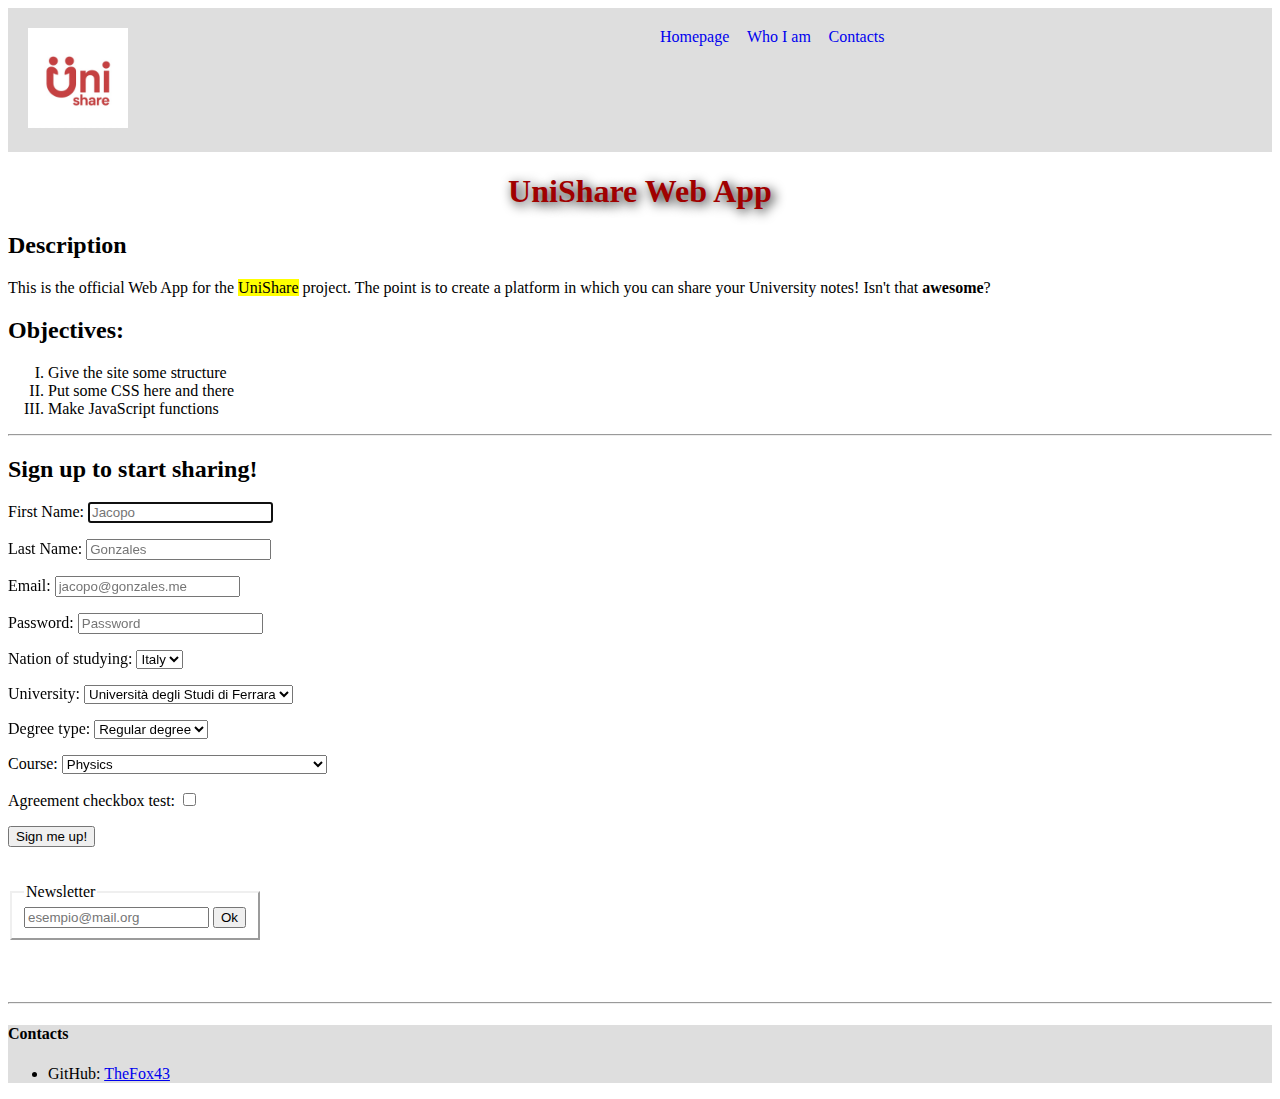
<file: pages/index.html>
<!DOCTYPE html>
<html lang="it">
    <head>
        <meta charset="UTF-8"> <!-- Imposta la codifica standard -->
        <meta http-equiv="X-UA-Compatible" content="IE=edge, chrome=1"> <!-- Imposta la compatibilità più recente se dovesse incontrare vecchi browser -->
        <!-- <meta http-equiv="refresh" content="2"> --> <!-- Imposta ogni quanti secondi si refresha da sola la pagina -->
        <meta name="viewport" content="width=device-width, initial-scale=1.0"> <!-- Fondamentale per il responsive design per visualizzare bene su ogni schermo mettendo la dimensione dello schermo adoperato e lo zoom a 100% -->
        <meta name="theme-color" content="#ffffff"> <!-- Impost6a il colore come neutro rispetto al sistema operativo, infa<tti una serie di f, con theme-color lascia al sistema operativo che vede il sito con che tema vederlo-->
        <meta name="author" content="Francesco Volpe">
        <meta name="description" content="This is the UniShare's official Web App">
        
        <link rel="stylesheet" href="../style/main.css">
        <title>UniShare</title>
        <link rel="icon" type="image/png" href="../images/favicon.png?v=2">
        <link rel="shortcut icon" href="../images/favicon.png?v=3" type="image/png">
    </head>

    <body>
        <header class="headerclass">
            <div class="headerlogo">
                <!-- Logo reffato linkato homepage -->
                <a href="./index.html" target="" title="Homepage">
                    <img src="../images/longlogo.jpeg" id="longlogo"
                    height="100" alt="UniShare Logo">
                </a>
            </div>
            <nav id="headernav" class="headernavs">
                <a href="./index.html" alt="Homepage">Homepage</a> <!-- href è un hyperlink reference che richiede # nel caso richiami un'altra area con il nome dell'id in richiamo a seguire -->
                <a href="./about.html" target="_blank" alt="Who I am">Who I am</a>
                <a href="#contacts" alt="Contacts">Contacts</a>
            </nav>
            <br>
        </header>
        
        <h1>UniShare Web App</h1>
        
        <main>
            <article id="description">
                <section id="textdescription">
                    <h2>Description</h2>
                    <p>This is the official Web App for the <mark>UniShare</mark> project. The point is to create a platform in which you can share your University notes! Isn't that <b>awesome</b>?</p>
                </section>
                <section id="objectives">
                    <h2>Objectives:</h2>
                    <ol type="I">
                        <li>Give the site some structure</li>
                        <li>Put some CSS here and there</li>
                        <li>Make JavaScript functions</li>
                    </ol>
                </section>
            </article>

            <hr>

            <article id="signup">
                <h2>Sign up to start sharing!</h2>
                <!-- Procedura di registrazione -->
                <form action="https://httpbin.org/post" method="post" autocomplete="on" target=""> <!-- post per dati sensibili e get per dati non sensibili -->
                    <p>
                        <label for="firstname">First Name:</label>
                        <input type="text" name="firstname" id="firstname" minleght="3" maxlength="20" placeholder="Jacopo" required autofocus>
                    </p>
                    <p>
                        <label for="lastname">Last Name:</label>
                        <input type="text" name="lastname" id="lastname" minleght="3" maxlength="20" placeholder="Gonzales" required>
                    </p>
                    <p>
                        <label for="email">Email:</label>
                        <input type="email" name="email" id="email" placeholder="jacopo@gonzales.me" required>
                    </p>
                    <p>
                        <label for="pwd">Password:</label>
                        <input type="password" id="password" name="password" minleght="8" maxlength="20" placeholder="Password" required>
                    </p>
                    <p>
                        <label for="nationality">Nation of studying:</label>
                        <select>
                            <option value="Italy">Italy</option>
                        </select>
                    </p>
                    <p>
                        <label for="university">University:</label>
                        <select>
                            <option value="Ferrara">Università degli Studi di Ferrara</option>
                        </select>
                    </p>
                    <p>
                        <label for="degreetype">Degree type:</label>
                        <select>
                            <option value="triennale">Regular degree</option>
                            <option value="magistrale">Master degree</option>
                        </select>
                    </p>
                    <p>
                        <label for="course">Course:</label>
                        <select name="course" id="course">
                            <optgroup label="Scientific Manner">
                                <option value="physics">Physics</option>
                                <option value="civ-engineer">Civil Engineering</option>
                                <option value="elinfo-engineer">Electronic and Informatics Engineering</option>
                                <option value="mec-engineer">Mechanical Engineering</option>
                            </optgroup>
                            <optgroup label="Humanistic Manner">
                                <option value="phylosophy">Phylosophy</option>
                                <option value="history">History</option>
                            </optgroup>
                        </select>
                    </p>
                    <p>
                        <label>Agreement checkbox test:</label>
                        <input type="checkbox" required>
                    </p>
                    <button>Sign me up!</button>
                </form>
            </article>

            <br><br>

            <form action="/subscribeexmp" method="post" autocomplete="on" target="_blank">
                <fieldset>
                    <legend>Newsletter</legend>
                    <input type="email" name="email" placeholder="esempio@mail.org">
                    <button>Ok</button>
                </fieldset>
            </form>
        </main>

        <br><br><br>
        <hr>
    </body>

    <footer>
        <h4 id="contacts">Contacts</h4> <!-- id dichiara il nome per essere richiamato, uguale a LaTex-->
        <ul style="list-style-type: disc"> <!-- ul sta per unordered list, style imposta che tipo di puntini vogliamo per la lista -->
            <li>
                GitHub:
                <a href="https://github.com/TheFox43/" target="_blank" title="GitHub"> TheFox43</a>
            </li>
        </ul>
    </footer>
</html>
</file>
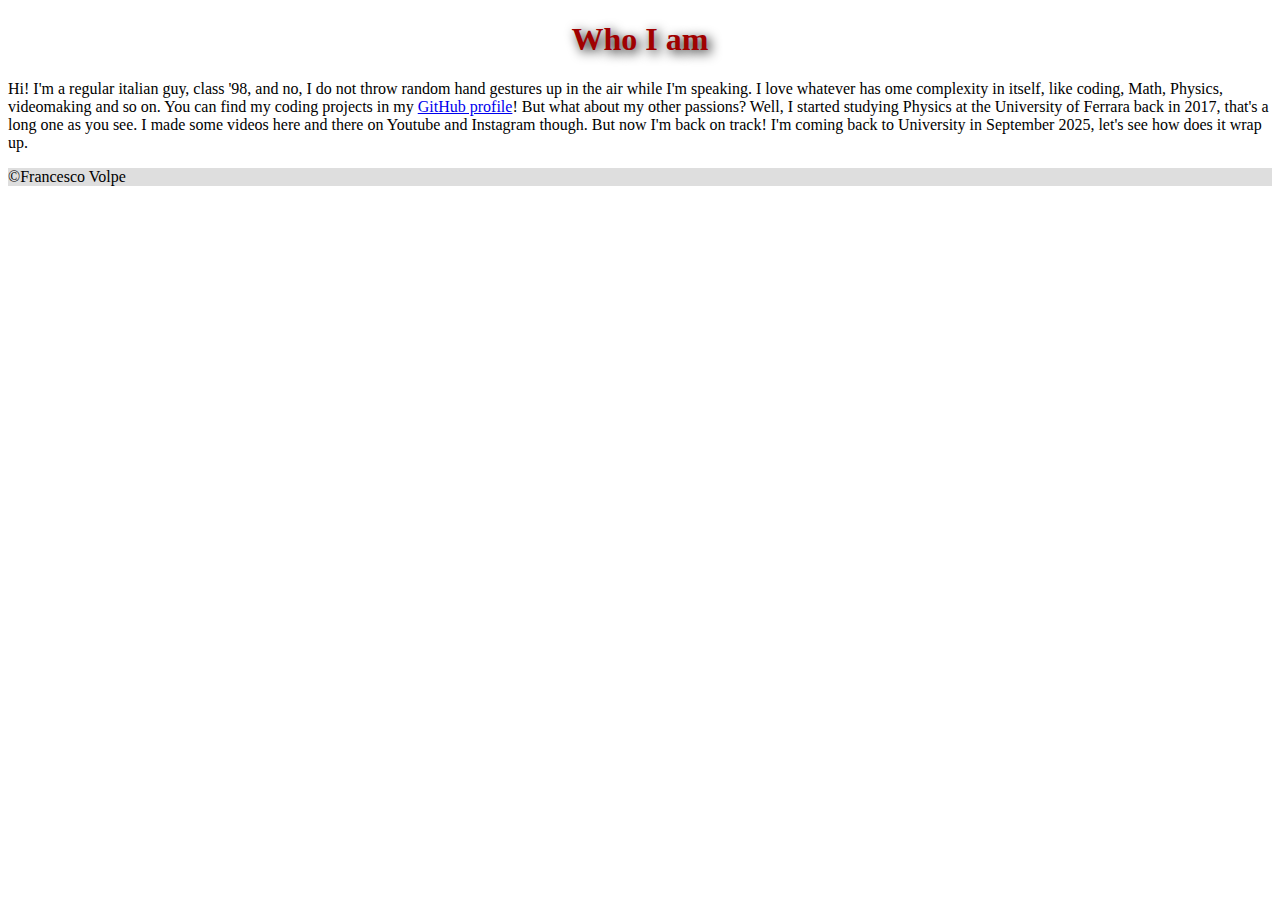
<file: pages/about.html>
<!DOCTYPE html>
<html>
    <header>
        <meta charset="UTF-8">
        <meta http-equiv="X-UA-Compatible" content="IE=edge, chrome=1">
        <meta name="viewport" content="width=device-width, initial-scale=1.0">
        <meta name="theme-color" content="#ffffff">

        <meta name="author" content="Francesco Volpe">
        <meta name="description" content="This is a little preview of me">
        <link rel="stylesheet" href="../style/main.css">
        <title>UniShare</title>
        <link rel="icon" type="image/png" href="../images/favicon.png">
    </header>

    <body>
        <main>
            <h1>Who I am</h1>

            <article id="selfdescription">
            <p>
                Hi! I'm a regular italian guy, class '98, and no, I do not throw random hand gestures up in the air while I'm speaking. I love whatever has ome complexity in itself, like coding, Math, Physics, videomaking and so on. You can find my coding projects in my <a href="https://github.com/TheFox43/" target="_blank" title="GitHub">GitHub profile</a>! But what about my other passions? Well, I started studying Physics at the University of Ferrara back in 2017, that's a long one as you see. I made some videos here and there on Youtube and Instagram though. But now I'm back on track! I'm coming back to University in September 2025, let's see how does it wrap up.
            </p>
            </article>
        </main>

        <footer>
            <p>&copy;Francesco Volpe</p>
        </footer>
    </body>
</html>
</file>
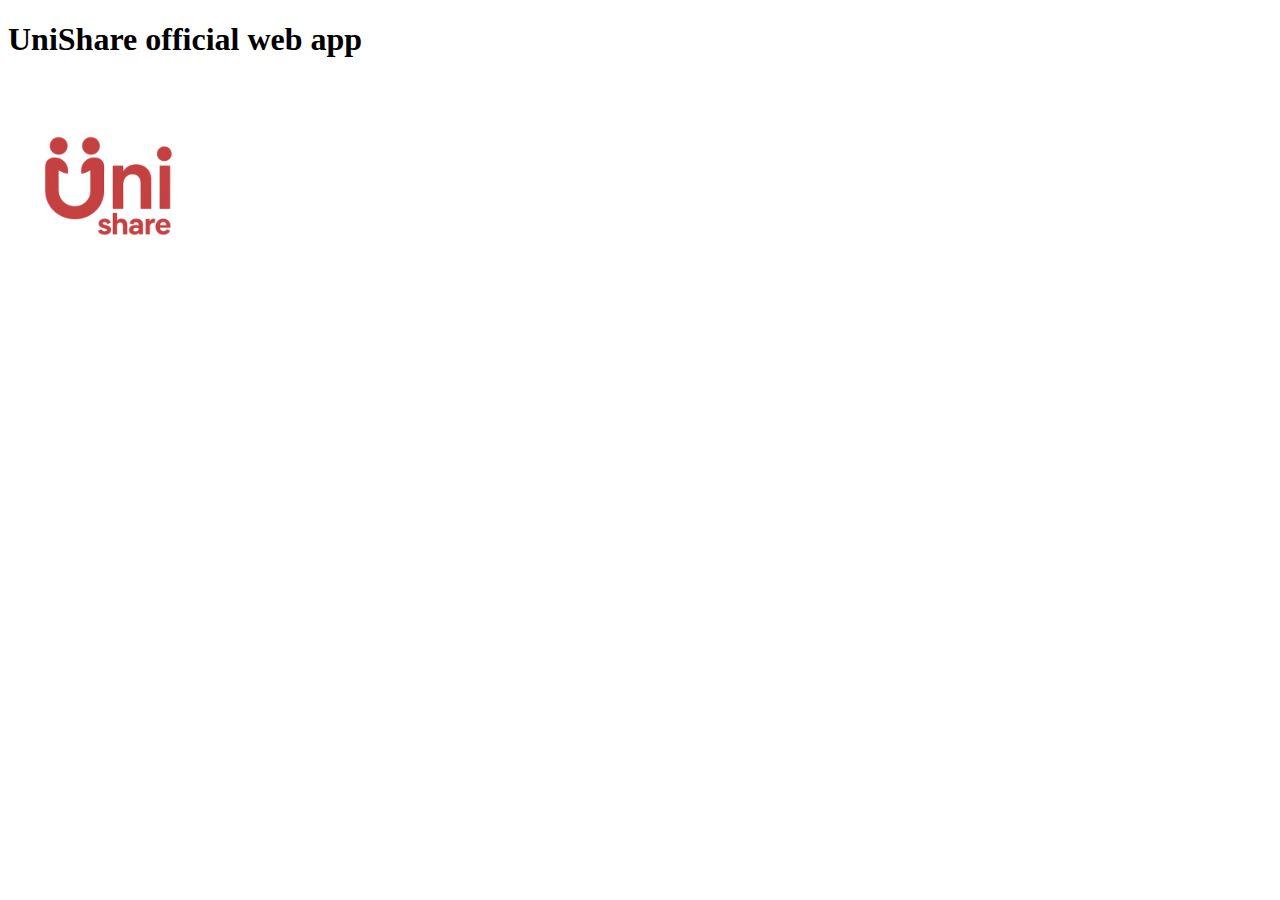
<file: pages/footer.html>
<!DOCTYPE html>
<html lang="it">
    <head>
        <meta charset="UTF-8">
        <title>UniShare</title>
    </head>

    <body>
        <!-- Titolo -->
        <h1>UniShare official web app</h1>

        <!-- Logo reffato -->
        <a href="./homepage.html"
            target=""
            title="Homepage">
            
            <img src="../images/logo.jpeg"
            height="200">
        </a>
    </body>
</html>
</file>
<file: style/main.css>
/* modifica impostazione comando fieldset, normalmente si comporta come un div, lo voglio come span, facendolo in questo file css e richiamandolo a monte dell'html varrà per tutti i fieldset, lo si può fare anche inline con il comando style */
.headerclass{
    margin: 0px 0px;
    background-color: rgb(222,222,222);
    display: flex;
    justify-content: space-between;
}
.headerlogo{
    flex: 1;
    margin: 20px;
}
.headernavs{
    margin-top: 20px;
    flex: 1;
    display: flex;
    gap: 1.1em;
    text-align: flex-end;
}
.headernavs a{
    text-decoration: none;
}
h1{
    text-shadow: 3px 3px 12px black;
    color: rgb(160,0,0);
    text-align: center;
}
footer{
    background-color: rgb(222,222,222);
}
fieldset{
    display: inline-block;
    border-style: outset;
    border-width: 2px;
}
</file>
